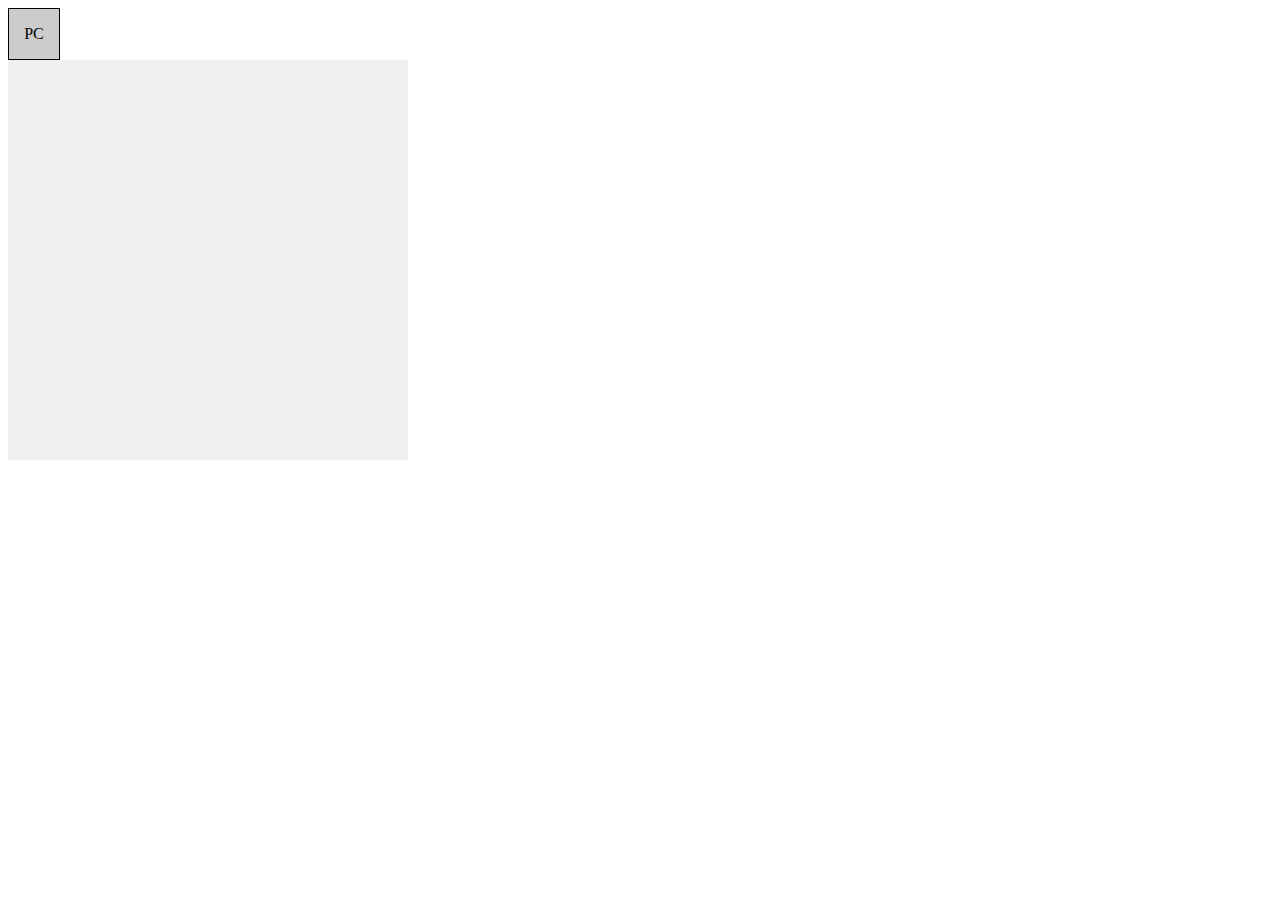
<file: demo.html>
<!DOCTYPE html>
<html lang="en">
<head>
    <meta charset="UTF-8">
    <meta name="viewport" content="width=device-width, initial-scale=1.0">
    <title>Network Simulator</title>
    <style>
        .device {
            width: 50px;
            height: 50px;
            background-color: #ccc;
            border: 1px solid #000;
            text-align: center;
            line-height: 50px;
            cursor: pointer;
        }
        #canvas {
            width: 400px;
            height: 400px;
            background-color: #f0f0f0;
            position: relative;
        }
    </style>
</head>
<body>
    <div id="toolbox">
        <div class="device" draggable="true" id="pc" ondragstart="drag(event)">
            PC
        </div>
        <!-- Add more devices as needed -->
    </div>
    <div id="canvas" ondrop="drop(event)" ondragover="allowDrop(event)">
        <!-- Placeholder for dynamically created devices -->
    </div>

    <script >
        function allowDrop(event) {
    event.preventDefault();
}

function drag(event) {
    event.dataTransfer.setData("text", event.target.id);
}

function drop(event) {
    event.preventDefault();
    const data = event.dataTransfer.getData("text");
    const x = event.clientX - event.target.getBoundingClientRect().left;
    const y = event.clientY - event.target.getBoundingClientRect().top;

    if (data === 'pc') {
        const pc = document.createElement('div');
        pc.innerText = 'PC';
        pc.className = 'device';
        pc.style.position = 'absolute';
        pc.style.left = x + 'px';
        pc.style.top = y + 'px';
        document.getElementById('canvas').appendChild(pc);
    }
}

    </script>
</body>
</html>
</file>
